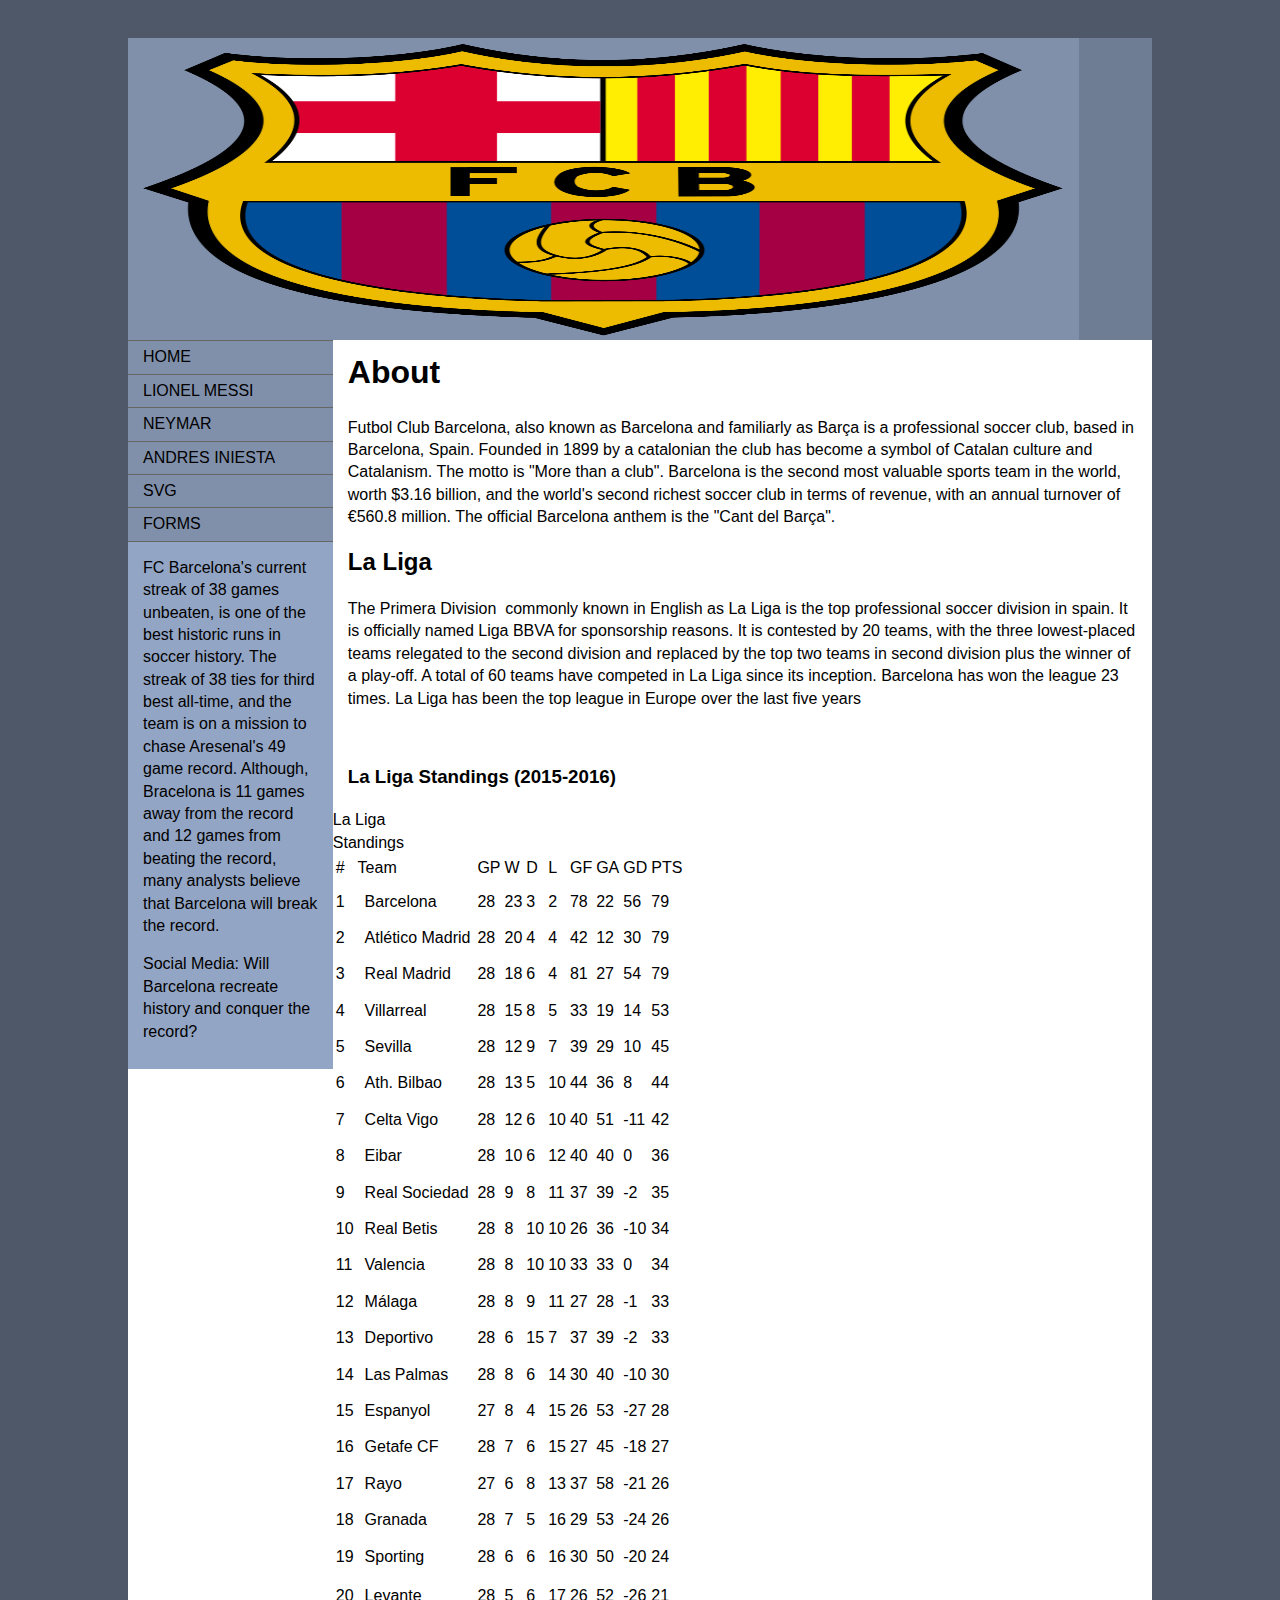
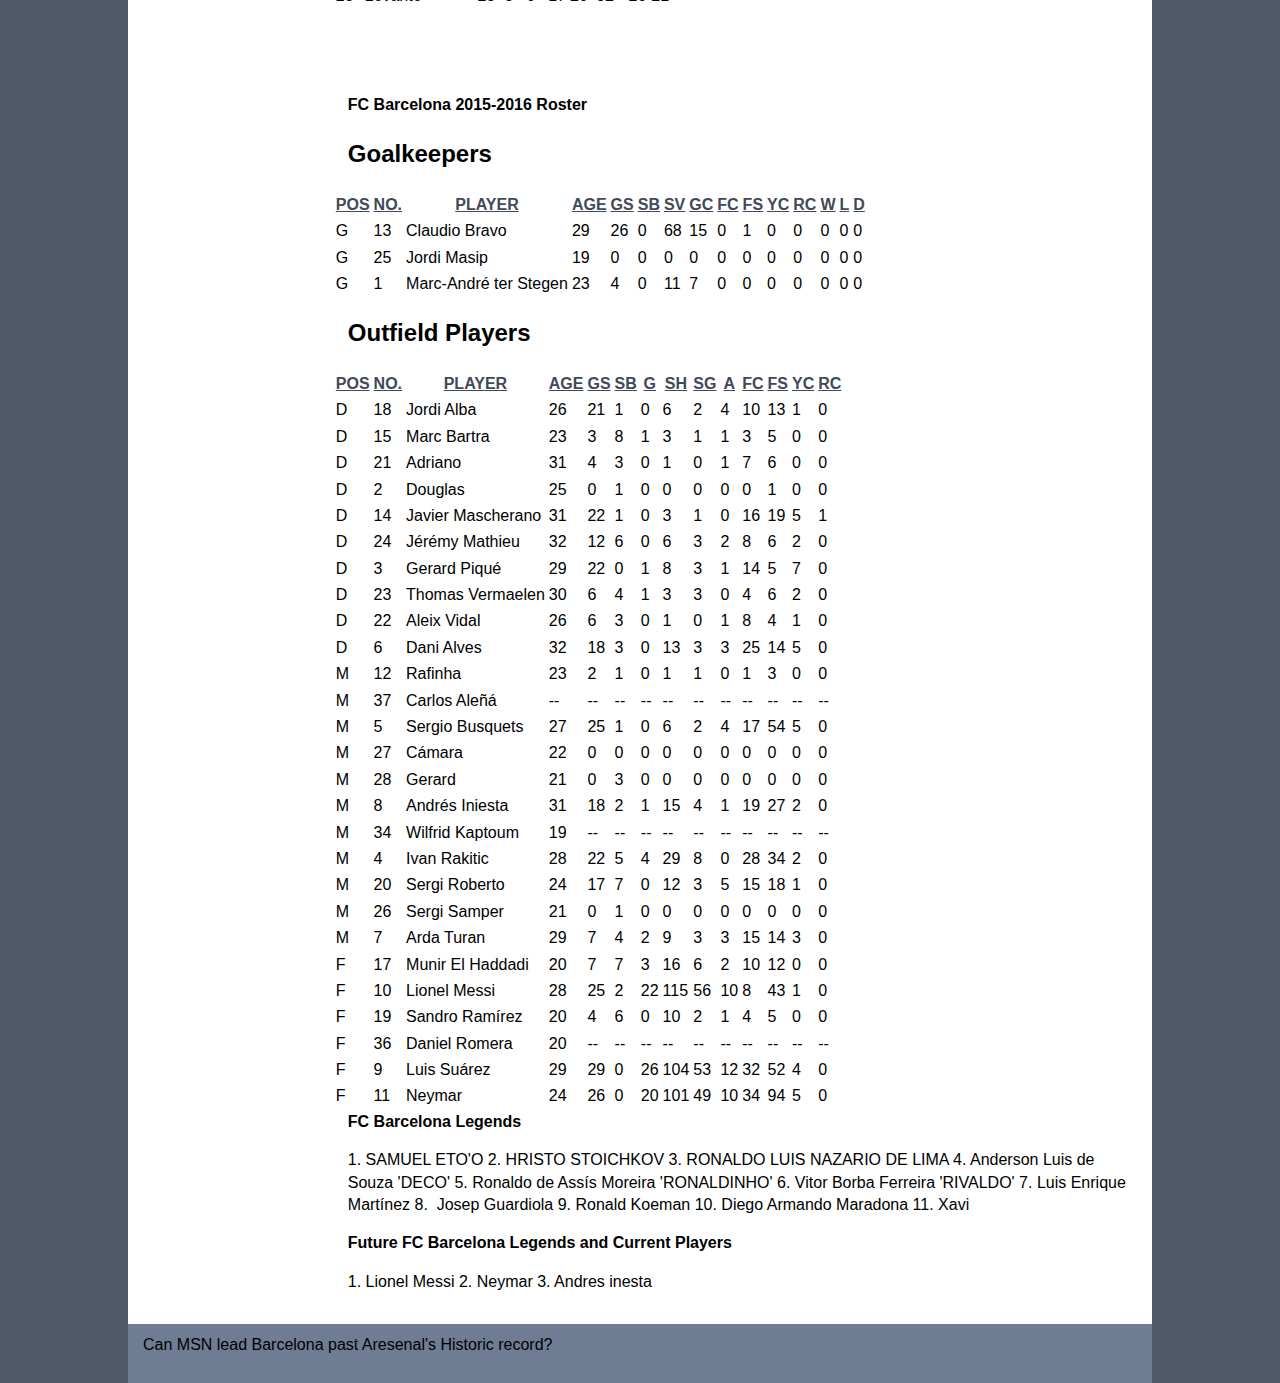
<file: wpd/index.html>
<!doctype html>
<html>
<head>
<meta charset="utf-8">
<title>homepage</title>
<link href="main.css" rel="stylesheet" type="text/css"><!--[if lte IE 7]>
<style>
.content { margin-right: -1px; } /* this 1px negative margin can be placed on any of the columns in this layout with the same corrective effect. */
ul.nav a { zoom: 1; }  /* the zoom property gives IE the hasLayout trigger it needs to correct extra whiltespace between the links */
</style>
<![endif]-->
</head>

<body class="homepage"> 

<p>&nbsp;</p>
<div class="container">
  <div class="header">
  <span class="header"><a href="#"><img src="sub1/FC_Barcelona_(crest).svg.png" alt="Insert Logo Here" name="Insert_logo" width="951" height="302" id="Insert_logo" style="background-color: #8090AB; display:block;" /></a></span>
  <!-- end .header --></div>
  <div class="sidebar1">
    <ul class="nav">
      <li><a href="index.html">HOME</a></li>
      <li><a href="sub1/index.html">LIONEL MESSI</a></li>
      <li><a href="sub2/index.html">NEYMAR</a></li>
      <li><a href="sub 3/index.html">ANDRES INIESTA</a></li>
       <li><a href="SVG/coffee_consumption.html">SVG</a></li>
       <li><a href="FORMS/form.html">FORMS</a></li>
      
    </ul>
    <p>FC Barcelona's current streak of 38 games unbeaten, is one of the best historic runs in soccer history. The streak of 38 ties for third best all-time, and the team is on a mission to chase Aresenal's 49 game record. Although, Bracelona is 11 games away from the record and 12 games from beating the record, many analysts believe that Barcelona will break the record.    <!-- end .sidebar1 --></p>
    <p>Social Media: Will Barcelona recreate history and conquer the record?</p>
  </div>
  <div class="content">
    <h1>About</h1>
    <p> Futbol Club Barcelona, also known as Barcelona and familiarly as Barça is a professional soccer club, based in Barcelona,  Spain. Founded in 1899 by a catalonian the club has become a symbol of Catalan culture and Catalanism. The motto is "More than a club&quot;. Barcelona is the second most valuable sports team in the world, worth $3.16 billion, and the world's second richest soccer club in terms of revenue, with an annual turnover of €560.8 million. The official Barcelona anthem is the "Cant del Barça".</p>
    <h2>	La Liga</h2>
    <p>The Primera Division  commonly known in English as La Liga is the top professional soccer division in spain. It is officially named Liga BBVA for sponsorship reasons. It is contested by 20 teams, with the three lowest-placed teams relegated to the second division and replaced by the top two teams in second division plus the winner of a play-off. A total of 60 teams have competed in La Liga since its inception. Barcelona has won the league 23 times. La Liga has been the top league in Europe over the last five years</p>
    <p>&nbsp;</p>
    <h3>La Liga Standings (2015-2016)</h3>
    <div>La Liga</div>
    <div data-async-context="ct:US;hl:en;tz:America%2FNew_York">
      <div>Standings</div>
      <div></div>
      <div>
        <table>
          <tbody>
            <tr>
              <td><div>
                <div>#</div>
              </div></td>
              <td><div>
                <div>Team</div>
              </div></td>
              <td title="Games played"><div>
                <div>GP</div>
              </div></td>
              <td title="Wins"><div>
                <div>W</div>
              </div></td>
              <td title="Draws"><div>
                <div>D</div>
              </div></td>
              <td title="Losses"><div>
                <div>L</div>
              </div></td>
              <td title="Goals for"><div>
                <div>GF</div>
              </div></td>
              <td title="Goals against"><div>
                <div>GA</div>
              </div></td>
              <td title="Goals difference"><div>
                <div>GD</div>
              </div></td>
              <td title="Team points"><div>
                <div>PTS</div>
              </div></td>
            </tr>
            <tr>
              <td colspan="11"><div data-mh="1px"></div></td>
            </tr>
            <tr>
              <td><div>
                <div>1</div>
              </div></td>
              <td><div data-mh="2.5em">
                <table>
                  <tbody>
                    <tr>
                      <td><div></div></td>
                      <td><div>Barcelona</div></td>
                    </tr>
                  </tbody>
                </table>
              </div></td>
              <td><div data-mh="2.5em">
                <div>28</div>
              </div></td>
              <td><div data-mh="2.5em">
                <div>23</div>
              </div></td>
              <td><div data-mh="2.5em">
                <div>3</div>
              </div></td>
              <td><div data-mh="2.5em">
                <div>2</div>
              </div></td>
              <td><div data-mh="2.5em">
                <div>78</div>
              </div></td>
              <td><div data-mh="2.5em">
                <div>22</div>
              </div></td>
              <td><div data-mh="2.5em">
                <div>56</div>
              </div></td>
              <td><div data-mh="2.5em">
                <div>79</div>
              </div></td>
            </tr>
            <tr>
              <td colspan="11"><div data-mh="1px"></div></td>
            </tr>
            <tr>
              <td><div>
                <div>2</div>
              </div></td>
              <td><div data-mh="2.5em">
                <table>
                  <tbody>
                    <tr>
                      <td><div></div></td>
                      <td><div>Atlético Madrid</div></td>
                    </tr>
                  </tbody>
                </table>
              </div></td>
              <td><div data-mh="2.5em">
                <div>28</div>
              </div></td>
              <td><div data-mh="2.5em">
                <div>20</div>
              </div></td>
              <td><div data-mh="2.5em">
                <div>4</div>
              </div></td>
              <td><div data-mh="2.5em">
                <div>4</div>
              </div></td>
              <td><div data-mh="2.5em">
                <div>42</div>
              </div></td>
              <td><div data-mh="2.5em">
                <div>12</div>
              </div></td>
              <td><div data-mh="2.5em">
                <div>30</div>
              </div></td>
              <td><div data-mh="2.5em">
                <div>79</div>
              </div></td>
            </tr>
            <tr>
              <td colspan="11"><div data-mh="1px"></div></td>
            </tr>
            <tr>
              <td><div>
                <div>3</div>
              </div></td>
              <td><div data-mh="2.5em">
                <table>
                  <tbody>
                    <tr>
                      <td><div></div></td>
                      <td><div>Real Madrid</div></td>
                    </tr>
                  </tbody>
                </table>
              </div></td>
              <td><div data-mh="2.5em">
                <div>28</div>
              </div></td>
              <td><div data-mh="2.5em">
                <div>18</div>
              </div></td>
              <td><div data-mh="2.5em">
                <div>6</div>
              </div></td>
              <td><div data-mh="2.5em">
                <div>4</div>
              </div></td>
              <td><div data-mh="2.5em">
                <div>81</div>
              </div></td>
              <td><div data-mh="2.5em">
                <div>27</div>
              </div></td>
              <td><div data-mh="2.5em">
                <div>54</div>
              </div></td>
              <td><div data-mh="2.5em">
                <div>79</div>
              </div></td>
            </tr>
            <tr>
              <td colspan="11"><div data-mh="1px"></div></td>
            </tr>
            <tr>
              <td><div>
                <div>4</div>
              </div></td>
              <td><div data-mh="2.5em">
                <table>
                  <tbody>
                    <tr>
                      <td><div></div></td>
                      <td><div>Villarreal</div></td>
                    </tr>
                  </tbody>
                </table>
              </div></td>
              <td><div data-mh="2.5em">
                <div>28</div>
              </div></td>
              <td><div data-mh="2.5em">
                <div>15</div>
              </div></td>
              <td><div data-mh="2.5em">
                <div>8</div>
              </div></td>
              <td><div data-mh="2.5em">
                <div>5</div>
              </div></td>
              <td><div data-mh="2.5em">
                <div>33</div>
              </div></td>
              <td><div data-mh="2.5em">
                <div>19</div>
              </div></td>
              <td><div data-mh="2.5em">
                <div>14</div>
              </div></td>
              <td><div data-mh="2.5em">
                <div>53</div>
              </div></td>
            </tr>
            <tr>
              <td colspan="11"><div data-mh="1px"></div></td>
            </tr>
            <tr>
              <td><div>
                <div>5</div>
              </div></td>
              <td><div data-mh="2.5em">
                <table>
                  <tbody>
                    <tr>
                      <td><div></div></td>
                      <td><div>Sevilla</div></td>
                    </tr>
                  </tbody>
                </table>
              </div></td>
              <td><div data-mh="2.5em">
                <div>28</div>
              </div></td>
              <td><div data-mh="2.5em">
                <div>12</div>
              </div></td>
              <td><div data-mh="2.5em">
                <div>9</div>
              </div></td>
              <td><div data-mh="2.5em">
                <div>7</div>
              </div></td>
              <td><div data-mh="2.5em">
                <div>39</div>
              </div></td>
              <td><div data-mh="2.5em">
                <div>29</div>
              </div></td>
              <td><div data-mh="2.5em">
                <div>10</div>
              </div></td>
              <td><div data-mh="2.5em">
                <div>45</div>
              </div></td>
            </tr>
            <tr>
              <td colspan="11"><div data-mh="1px"></div></td>
            </tr>
            <tr>
              <td><div data-mh="2em">
                <div>6</div>
              </div></td>
              <td><div data-mh="2.5em">
                <table>
                  <tbody>
                    <tr>
                      <td><div></div></td>
                      <td><div>Ath. Bilbao</div></td>
                    </tr>
                  </tbody>
                </table>
              </div></td>
              <td><div data-mh="2.5em">
                <div>28</div>
              </div></td>
              <td><div data-mh="2.5em">
                <div>13</div>
              </div></td>
              <td><div data-mh="2.5em">
                <div>5</div>
              </div></td>
              <td><div data-mh="2.5em">
                <div>10</div>
              </div></td>
              <td><div data-mh="2.5em">
                <div>44</div>
              </div></td>
              <td><div data-mh="2.5em">
                <div>36</div>
              </div></td>
              <td><div data-mh="2.5em">
                <div>8</div>
              </div></td>
              <td><div data-mh="2.5em">
                <div>44</div>
              </div></td>
            </tr>
            <tr>
              <td colspan="11"><div data-mh="1px"></div></td>
            </tr>
            <tr>
              <td><div data-mh="2em">
                <div>7</div>
              </div></td>
              <td><div data-mh="2.5em">
                <table>
                  <tbody>
                    <tr>
                      <td><div></div></td>
                      <td><div>Celta Vigo</div></td>
                    </tr>
                  </tbody>
                </table>
              </div></td>
              <td><div data-mh="2.5em">
                <div>28</div>
              </div></td>
              <td><div data-mh="2.5em">
                <div>12</div>
              </div></td>
              <td><div data-mh="2.5em">
                <div>6</div>
              </div></td>
              <td><div data-mh="2.5em">
                <div>10</div>
              </div></td>
              <td><div data-mh="2.5em">
                <div>40</div>
              </div></td>
              <td><div data-mh="2.5em">
                <div>51</div>
              </div></td>
              <td><div data-mh="2.5em">
                <div>-11</div>
              </div></td>
              <td><div data-mh="2.5em">
                <div>42</div>
              </div></td>
            </tr>
            <tr>
              <td colspan="11"><div data-mh="1px"></div></td>
            </tr>
            <tr>
              <td><div data-mh="2em">
                <div>8</div>
              </div></td>
              <td><div data-mh="2.5em">
                <table>
                  <tbody>
                    <tr>
                      <td><div></div></td>
                      <td><div>Eibar</div></td>
                    </tr>
                  </tbody>
                </table>
              </div></td>
              <td><div data-mh="2.5em">
                <div>28</div>
              </div></td>
              <td><div data-mh="2.5em">
                <div>10</div>
              </div></td>
              <td><div data-mh="2.5em">
                <div>6</div>
              </div></td>
              <td><div data-mh="2.5em">
                <div>12</div>
              </div></td>
              <td><div data-mh="2.5em">
                <div>40</div>
              </div></td>
              <td><div data-mh="2.5em">
                <div>40</div>
              </div></td>
              <td><div data-mh="2.5em">
                <div>0</div>
              </div></td>
              <td><div data-mh="2.5em">
                <div>36</div>
              </div></td>
            </tr>
            <tr>
              <td colspan="11"><div data-mh="1px"></div></td>
            </tr>
            <tr>
              <td><div data-mh="2em">
                <div>9</div>
              </div></td>
              <td><div data-mh="2.5em">
                <table>
                  <tbody>
                    <tr>
                      <td><div></div></td>
                      <td><div>Real Sociedad</div></td>
                    </tr>
                  </tbody>
                </table>
              </div></td>
              <td><div data-mh="2.5em">
                <div>28</div>
              </div></td>
              <td><div data-mh="2.5em">
                <div>9</div>
              </div></td>
              <td><div data-mh="2.5em">
                <div>8</div>
              </div></td>
              <td><div data-mh="2.5em">
                <div>11</div>
              </div></td>
              <td><div data-mh="2.5em">
                <div>37</div>
              </div></td>
              <td><div data-mh="2.5em">
                <div>39</div>
              </div></td>
              <td><div data-mh="2.5em">
                <div>-2</div>
              </div></td>
              <td><div data-mh="2.5em">
                <div>35</div>
              </div></td>
            </tr>
            <tr>
              <td colspan="11"><div data-mh="1px"></div></td>
            </tr>
            <tr>
              <td><div data-mh="2em">
                <div>10</div>
              </div></td>
              <td><div data-mh="2.5em">
                <table>
                  <tbody>
                    <tr>
                      <td><div></div></td>
                      <td><div>Real Betis</div></td>
                    </tr>
                  </tbody>
                </table>
              </div></td>
              <td><div data-mh="2.5em">
                <div>28</div>
              </div></td>
              <td><div data-mh="2.5em">
                <div>8</div>
              </div></td>
              <td><div data-mh="2.5em">
                <div>10</div>
              </div></td>
              <td><div data-mh="2.5em">
                <div>10</div>
              </div></td>
              <td><div data-mh="2.5em">
                <div>26</div>
              </div></td>
              <td><div data-mh="2.5em">
                <div>36</div>
              </div></td>
              <td><div data-mh="2.5em">
                <div>-10</div>
              </div></td>
              <td><div data-mh="2.5em">
                <div>34</div>
              </div></td>
            </tr>
            <tr>
              <td colspan="11"><div data-mh="1px"></div></td>
            </tr>
            <tr>
              <td><div data-mh="2em">
                <div>11</div>
              </div></td>
              <td><div data-mh="2.5em">
                <table>
                  <tbody>
                    <tr>
                      <td><div></div></td>
                      <td><div>Valencia</div></td>
                    </tr>
                  </tbody>
                </table>
              </div></td>
              <td><div data-mh="2.5em">
                <div>28</div>
              </div></td>
              <td><div data-mh="2.5em">
                <div>8</div>
              </div></td>
              <td><div data-mh="2.5em">
                <div>10</div>
              </div></td>
              <td><div data-mh="2.5em">
                <div>10</div>
              </div></td>
              <td><div data-mh="2.5em">
                <div>33</div>
              </div></td>
              <td><div data-mh="2.5em">
                <div>33</div>
              </div></td>
              <td><div data-mh="2.5em">
                <div>0</div>
              </div></td>
              <td><div data-mh="2.5em">
                <div>34</div>
              </div></td>
            </tr>
            <tr>
              <td colspan="11"><div data-mh="1px"></div></td>
            </tr>
            <tr>
              <td><div data-mh="2em">
                <div>12</div>
              </div></td>
              <td><div data-mh="2.5em">
                <table>
                  <tbody>
                    <tr>
                      <td><div></div></td>
                      <td><div>Málaga</div></td>
                    </tr>
                  </tbody>
                </table>
              </div></td>
              <td><div data-mh="2.5em">
                <div>28</div>
              </div></td>
              <td><div data-mh="2.5em">
                <div>8</div>
              </div></td>
              <td><div data-mh="2.5em">
                <div>9</div>
              </div></td>
              <td><div data-mh="2.5em">
                <div>11</div>
              </div></td>
              <td><div data-mh="2.5em">
                <div>27</div>
              </div></td>
              <td><div data-mh="2.5em">
                <div>28</div>
              </div></td>
              <td><div data-mh="2.5em">
                <div>-1</div>
              </div></td>
              <td><div data-mh="2.5em">
                <div>33</div>
              </div></td>
            </tr>
            <tr>
              <td colspan="11"><div data-mh="1px"></div></td>
            </tr>
            <tr>
              <td><div data-mh="2em">
                <div>13</div>
              </div></td>
              <td><div data-mh="2.5em">
                <table>
                  <tbody>
                    <tr>
                      <td><div></div></td>
                      <td><div>Deportivo</div></td>
                    </tr>
                  </tbody>
                </table>
              </div></td>
              <td><div data-mh="2.5em">
                <div>28</div>
              </div></td>
              <td><div data-mh="2.5em">
                <div>6</div>
              </div></td>
              <td><div data-mh="2.5em">
                <div>15</div>
              </div></td>
              <td><div data-mh="2.5em">
                <div>7</div>
              </div></td>
              <td><div data-mh="2.5em">
                <div>37</div>
              </div></td>
              <td><div data-mh="2.5em">
                <div>39</div>
              </div></td>
              <td><div data-mh="2.5em">
                <div>-2</div>
              </div></td>
              <td><div data-mh="2.5em">
                <div>33</div>
              </div></td>
            </tr>
            <tr>
              <td colspan="11"><div data-mh="1px"></div></td>
            </tr>
            <tr>
              <td><div data-mh="2em">
                <div>14</div>
              </div></td>
              <td><div data-mh="2.5em">
                <table>
                  <tbody>
                    <tr>
                      <td><div></div></td>
                      <td><div>Las Palmas</div></td>
                    </tr>
                  </tbody>
                </table>
              </div></td>
              <td><div data-mh="2.5em">
                <div>28</div>
              </div></td>
              <td><div data-mh="2.5em">
                <div>8</div>
              </div></td>
              <td><div data-mh="2.5em">
                <div>6</div>
              </div></td>
              <td><div data-mh="2.5em">
                <div>14</div>
              </div></td>
              <td><div data-mh="2.5em">
                <div>30</div>
              </div></td>
              <td><div data-mh="2.5em">
                <div>40</div>
              </div></td>
              <td><div data-mh="2.5em">
                <div>-10</div>
              </div></td>
              <td><div data-mh="2.5em">
                <div>30</div>
              </div></td>
            </tr>
            <tr>
              <td colspan="11"><div data-mh="1px"></div></td>
            </tr>
            <tr>
              <td><div data-mh="2em">
                <div>15</div>
              </div></td>
              <td><div data-mh="2.5em">
                <table>
                  <tbody>
                    <tr>
                      <td><div></div></td>
                      <td><div>Espanyol</div></td>
                    </tr>
                  </tbody>
                </table>
              </div></td>
              <td><div data-mh="2.5em">
                <div>27</div>
              </div></td>
              <td><div data-mh="2.5em">
                <div>8</div>
              </div></td>
              <td><div data-mh="2.5em">
                <div>4</div>
              </div></td>
              <td><div data-mh="2.5em">
                <div>15</div>
              </div></td>
              <td><div data-mh="2.5em">
                <div>26</div>
              </div></td>
              <td><div data-mh="2.5em">
                <div>53</div>
              </div></td>
              <td><div data-mh="2.5em">
                <div>-27</div>
              </div></td>
              <td><div data-mh="2.5em">
                <div>28</div>
              </div></td>
            </tr>
            <tr>
              <td colspan="11"><div data-mh="1px"></div></td>
            </tr>
            <tr>
              <td><div data-mh="2em">
                <div>16</div>
              </div></td>
              <td><div data-mh="2.5em">
                <table>
                  <tbody>
                    <tr>
                      <td><div></div></td>
                      <td><div>Getafe CF</div></td>
                    </tr>
                  </tbody>
                </table>
              </div></td>
              <td><div data-mh="2.5em">
                <div>28</div>
              </div></td>
              <td><div data-mh="2.5em">
                <div>7</div>
              </div></td>
              <td><div data-mh="2.5em">
                <div>6</div>
              </div></td>
              <td><div data-mh="2.5em">
                <div>15</div>
              </div></td>
              <td><div data-mh="2.5em">
                <div>27</div>
              </div></td>
              <td><div data-mh="2.5em">
                <div>45</div>
              </div></td>
              <td><div data-mh="2.5em">
                <div>-18</div>
              </div></td>
              <td><div data-mh="2.5em">
                <div>27</div>
              </div></td>
            </tr>
            <tr>
              <td colspan="11"><div data-mh="1px"></div></td>
            </tr>
            <tr>
              <td><div data-mh="2em">
                <div>17</div>
              </div></td>
              <td><div data-mh="2.5em">
                <table>
                  <tbody>
                    <tr>
                      <td><div></div></td>
                      <td><div>Rayo</div></td>
                    </tr>
                  </tbody>
                </table>
              </div></td>
              <td><div data-mh="2.5em">
                <div>27</div>
              </div></td>
              <td><div data-mh="2.5em">
                <div>6</div>
              </div></td>
              <td><div data-mh="2.5em">
                <div>8</div>
              </div></td>
              <td><div data-mh="2.5em">
                <div>13</div>
              </div></td>
              <td><div data-mh="2.5em">
                <div>37</div>
              </div></td>
              <td><div data-mh="2.5em">
                <div>58</div>
              </div></td>
              <td><div data-mh="2.5em">
                <div>-21</div>
              </div></td>
              <td><div data-mh="2.5em">
                <div>26</div>
              </div></td>
            </tr>
            <tr>
              <td colspan="11"><div data-mh="1px"></div></td>
            </tr>
            <tr>
              <td><div data-mh="2em">
                <div>18</div>
              </div></td>
              <td><div data-mh="2.5em">
                <table>
                  <tbody>
                    <tr>
                      <td><div></div></td>
                      <td><div>Granada</div></td>
                    </tr>
                  </tbody>
                </table>
              </div></td>
              <td><div data-mh="2.5em">
                <div>28</div>
              </div></td>
              <td><div data-mh="2.5em">
                <div>7</div>
              </div></td>
              <td><div data-mh="2.5em">
                <div>5</div>
              </div></td>
              <td><div data-mh="2.5em">
                <div>16</div>
              </div></td>
              <td><div data-mh="2.5em">
                <div>29</div>
              </div></td>
              <td><div data-mh="2.5em">
                <div>53</div>
              </div></td>
              <td><div data-mh="2.5em">
                <div>-24</div>
              </div></td>
              <td><div data-mh="2.5em">
                <div>26</div>
              </div></td>
            </tr>
            <tr>
              <td colspan="11"><div data-mh="1px"></div></td>
            </tr>
            <tr>
              <td><div data-mh="2em">
                <div>19</div>
              </div></td>
              <td><div data-mh="2.5em">
                <table>
                  <tbody>
                    <tr>
                      <td><div></div></td>
                      <td><div>Sporting</div></td>
                    </tr>
                  </tbody>
                </table>
              </div></td>
              <td><div data-mh="2.5em">
                <div>28</div>
              </div></td>
              <td><div data-mh="2.5em">
                <div>6</div>
              </div></td>
              <td><div data-mh="2.5em">
                <div>6</div>
              </div></td>
              <td><div data-mh="2.5em">
                <div>16</div>
              </div></td>
              <td><div data-mh="2.5em">
                <div>30</div>
              </div></td>
              <td><div data-mh="2.5em">
                <div>50</div>
              </div></td>
              <td><div data-mh="2.5em">
                <div>-20</div>
              </div></td>
              <td><div data-mh="2.5em">
                <div>24</div>
              </div></td>
            </tr>
            <tr>
              <td colspan="11"><div data-mh="1px"></div></td>
            </tr>
            <tr>
              <td height="35"><div data-mh="2em">
                <div>20</div>
              </div></td>
              <td><div data-mh="2.5em">
                <table>
                  <tbody>
                    <tr>
                      <td><div></div></td>
                      <td><div>Levante</div></td>
                    </tr>
                  </tbody>
                </table>
              </div></td>
              <td><div data-mh="2.5em">
                <div>28</div>
              </div></td>
              <td><div data-mh="2.5em">
                <div>5</div>
              </div></td>
              <td><div data-mh="2.5em">
                <div>6</div>
              </div></td>
              <td><div data-mh="2.5em">
                <div>17</div>
              </div></td>
              <td><div data-mh="2.5em">
                <div>26</div>
              </div></td>
              <td><div data-mh="2.5em">
                <div>52</div>
              </div></td>
              <td><div data-mh="2.5em">
                <div>-26</div>
              </div></td>
              <td><div data-mh="2.5em">
                <div>21</div>
              </div></td>
            </tr>
          </tbody>
        </table>
      </div>
    </div>
    <p>&nbsp;</p>
    <p>&nbsp;</p>
    <h4>FC Barcelona 2015-2016 Roster</h4>
    <div>
      <h2>Goalkeepers</h2>
      <div>
        <div>
          <table>
            <tbody>
              <tr>
                <th data-sort-by="alpha,asc"><a href="http://www.espnfc.us/club/barcelona/83/squad#">POS</a></th>
                <th data-sort-by="num,asc"><a href="http://www.espnfc.us/club/barcelona/83/squad#">NO.</a></th>
                <th data-sort-by="alpha,asc"><a href="http://www.espnfc.us/club/barcelona/83/squad#">PLAYER</a></th>
                <th data-sort-by="num,asc"><a href="http://www.espnfc.us/club/barcelona/83/squad#" title="Age">AGE</a></th>
                <th data-sort-by="num,asc"><a href="http://www.espnfc.us/club/barcelona/83/squad#" title="Starts">GS</a></th>
                <th data-sort-by="num,asc"><a href="http://www.espnfc.us/club/barcelona/83/squad#" title="Sub Ins">SB</a></th>
                <th data-sort-by="num,asc"><a href="http://www.espnfc.us/club/barcelona/83/squad#" title="Saves">SV</a></th>
                <th data-sort-by="num,asc"><a href="http://www.espnfc.us/club/barcelona/83/squad#" title="Goals Conceded">GC</a></th>
                <th data-sort-by="num,asc"><a href="http://www.espnfc.us/club/barcelona/83/squad#" title="Fouls Committed">FC</a></th>
                <th data-sort-by="num,asc"><a href="http://www.espnfc.us/club/barcelona/83/squad#" title="Fouls Suffered">FS</a></th>
                <th data-sort-by="num,asc"><a href="http://www.espnfc.us/club/barcelona/83/squad#" title="Yellow Cards">YC</a></th>
                <th data-sort-by="num,asc"><a href="http://www.espnfc.us/club/barcelona/83/squad#" title="Red Cards">RC</a></th>
                <th data-sort-by="num,asc"><a href="http://www.espnfc.us/club/barcelona/83/squad#" title="Wins">W</a></th>
                <th data-sort-by="num,asc"><a href="http://www.espnfc.us/club/barcelona/83/squad#" title="Losses">L</a></th>
                <th data-sort-by="num,asc"><a href="http://www.espnfc.us/club/barcelona/83/squad#" title="Draws">D</a></th>
              </tr>
              <tr>
                <td>G</td>
                <td>13</td>
                <td data-value="Claudio Bravo">Claudio Bravo</td>
                <td>29</td>
                <td>26</td>
                <td>0</td>
                <td>68</td>
                <td>15</td>
                <td>0</td>
                <td>1</td>
                <td>0</td>
                <td>0</td>
                <td>0</td>
                <td>0</td>
                <td>0</td>
              </tr>
              <tr>
                <td>G</td>
                <td>25</td>
                <td data-value="Jordi Masip">Jordi Masip</td>
                <td>19</td>
                <td>0</td>
                <td>0</td>
                <td>0</td>
                <td>0</td>
                <td>0</td>
                <td>0</td>
                <td>0</td>
                <td>0</td>
                <td>0</td>
                <td>0</td>
                <td>0</td>
              </tr>
              <tr>
                <td>G</td>
                <td>1</td>
                <td data-value="Marc-André ter Stegen">Marc-André ter Stegen</td>
                <td>23</td>
                <td>4</td>
                <td>0</td>
                <td>11</td>
                <td>7</td>
                <td>0</td>
                <td>0</td>
                <td>0</td>
                <td>0</td>
                <td>0</td>
                <td>0</td>
                <td>0</td>
              </tr>
            </tbody>
          </table>
        </div>
        <div></div>
        <div></div>
        <div>
          <table>
            <tbody>
              <tr>
                <th data-sort-by="alpha,asc"></th>
                <th data-sort-by="num,asc"></th>
                <th data-sort-by="alpha,asc"></th>
                <th data-sort-by="num,asc"></th>
                <th data-sort-by="num,asc"></th>
                <th data-sort-by="num,asc"></th>
                <th data-sort-by="num,asc"></th>
                <th data-sort-by="num,asc"></th>
                <th data-sort-by="num,asc"></th>
                <th data-sort-by="num,asc"></th>
                <th data-sort-by="num,asc"></th>
                <th data-sort-by="num,asc"></th>
                <th data-sort-by="num,asc"></th>
                <th data-sort-by="num,asc"></th>
                <th data-sort-by="num,asc"></th>
              </tr>
              <tr>
                <td></td>
                <td></td>
                <td data-value="Claudio Bravo"></td>
                <td></td>
                <td></td>
                <td></td>
                <td></td>
                <td></td>
                <td></td>
                <td></td>
                <td></td>
                <td></td>
                <td></td>
                <td></td>
                <td></td>
              </tr>
              <tr>
                <td></td>
                <td></td>
                <td data-value="Jordi Masip"></td>
                <td></td>
                <td></td>
                <td></td>
                <td></td>
                <td></td>
                <td></td>
                <td></td>
                <td></td>
                <td></td>
                <td></td>
                <td></td>
                <td></td>
              </tr>
              <tr>
                <td></td>
                <td></td>
                <td data-value="Marc-André ter Stegen"></td>
                <td></td>
                <td></td>
                <td></td>
                <td></td>
                <td></td>
                <td></td>
                <td></td>
                <td></td>
                <td></td>
                <td></td>
                <td></td>
                <td></td>
              </tr>
            </tbody>
          </table>
        </div>
      </div>
    </div>
    <div>
      <h2>Outfield Players</h2>
      <div>
        <div>
          <table>
            <tbody>
              <tr>
                <th data-sort-by="alpha,asc"><a href="http://www.espnfc.us/club/barcelona/83/squad#">POS</a></th>
                <th data-sort-by="num,asc"><a href="http://www.espnfc.us/club/barcelona/83/squad#">NO.</a></th>
                <th data-sort-by="alpha,asc"><a href="http://www.espnfc.us/club/barcelona/83/squad#">PLAYER</a></th>
                <th data-sort-by="num,asc"><a href="http://www.espnfc.us/club/barcelona/83/squad#" title="Age">AGE</a></th>
                <th data-sort-by="num,asc"><a href="http://www.espnfc.us/club/barcelona/83/squad#" title="Starts">GS</a></th>
                <th data-sort-by="num,asc"><a href="http://www.espnfc.us/club/barcelona/83/squad#" title="Sub Ins">SB</a></th>
                <th data-sort-by="num,asc"><a href="http://www.espnfc.us/club/barcelona/83/squad#" title="Total Goals">G</a></th>
                <th data-sort-by="num,asc"><a href="http://www.espnfc.us/club/barcelona/83/squad#" title="Total Shots">SH</a></th>
                <th data-sort-by="num,asc"><a href="http://www.espnfc.us/club/barcelona/83/squad#" title="Shots On Target">SG</a></th>
                <th data-sort-by="num,asc"><a href="http://www.espnfc.us/club/barcelona/83/squad#" title="Goal Assists">A</a></th>
                <th data-sort-by="num,asc"><a href="http://www.espnfc.us/club/barcelona/83/squad#" title="Fouls Committed">FC</a></th>
                <th data-sort-by="num,asc"><a href="http://www.espnfc.us/club/barcelona/83/squad#" title="Fouls Suffered">FS</a></th>
                <th data-sort-by="num,asc"><a href="http://www.espnfc.us/club/barcelona/83/squad#" title="Yellow Cards">YC</a></th>
                <th data-sort-by="num,asc"><a href="http://www.espnfc.us/club/barcelona/83/squad#" title="Red Cards">RC</a></th>
              </tr>
              <tr>
                <td>D</td>
                <td>18</td>
                <td data-value="Jordi Alba">Jordi Alba</td>
                <td>26</td>
                <td>21</td>
                <td>1</td>
                <td>0</td>
                <td>6</td>
                <td>2</td>
                <td>4</td>
                <td>10</td>
                <td>13</td>
                <td>1</td>
                <td>0</td>
              </tr>
              <tr>
                <td>D</td>
                <td>15</td>
                <td data-value="Marc Bartra">Marc Bartra</td>
                <td>23</td>
                <td>3</td>
                <td>8</td>
                <td>1</td>
                <td>3</td>
                <td>1</td>
                <td>1</td>
                <td>3</td>
                <td>5</td>
                <td>0</td>
                <td>0</td>
              </tr>
              <tr>
                <td>D</td>
                <td>21</td>
                <td data-value="Adriano">Adriano</td>
                <td>31</td>
                <td>4</td>
                <td>3</td>
                <td>0</td>
                <td>1</td>
                <td>0</td>
                <td>1</td>
                <td>7</td>
                <td>6</td>
                <td>0</td>
                <td>0</td>
              </tr>
              <tr>
                <td>D</td>
                <td>2</td>
                <td data-value="Douglas ">Douglas</td>
                <td>25</td>
                <td>0</td>
                <td>1</td>
                <td>0</td>
                <td>0</td>
                <td>0</td>
                <td>0</td>
                <td>0</td>
                <td>1</td>
                <td>0</td>
                <td>0</td>
              </tr>
              <tr>
                <td>D</td>
                <td>14</td>
                <td data-value="Javier Mascherano">Javier Mascherano</td>
                <td>31</td>
                <td>22</td>
                <td>1</td>
                <td>0</td>
                <td>3</td>
                <td>1</td>
                <td>0</td>
                <td>16</td>
                <td>19</td>
                <td>5</td>
                <td>1</td>
              </tr>
              <tr>
                <td>D</td>
                <td>24</td>
                <td data-value="Jérémy Mathieu">Jérémy Mathieu</td>
                <td>32</td>
                <td>12</td>
                <td>6</td>
                <td>0</td>
                <td>6</td>
                <td>3</td>
                <td>2</td>
                <td>8</td>
                <td>6</td>
                <td>2</td>
                <td>0</td>
              </tr>
              <tr>
                <td>D</td>
                <td>3</td>
                <td data-value="Gerard Piqué">Gerard Piqué</td>
                <td>29</td>
                <td>22</td>
                <td>0</td>
                <td>1</td>
                <td>8</td>
                <td>3</td>
                <td>1</td>
                <td>14</td>
                <td>5</td>
                <td>7</td>
                <td>0</td>
              </tr>
              <tr>
                <td>D</td>
                <td>23</td>
                <td data-value="Thomas Vermaelen">Thomas Vermaelen</td>
                <td>30</td>
                <td>6</td>
                <td>4</td>
                <td>1</td>
                <td>3</td>
                <td>3</td>
                <td>0</td>
                <td>4</td>
                <td>6</td>
                <td>2</td>
                <td>0</td>
              </tr>
              <tr>
                <td>D</td>
                <td>22</td>
                <td data-value="Aleix Vidal">Aleix Vidal</td>
                <td>26</td>
                <td>6</td>
                <td>3</td>
                <td>0</td>
                <td>1</td>
                <td>0</td>
                <td>1</td>
                <td>8</td>
                <td>4</td>
                <td>1</td>
                <td>0</td>
              </tr>
              <tr>
                <td>D</td>
                <td>6</td>
                <td data-value="Dani Alves">Dani Alves</td>
                <td>32</td>
                <td>18</td>
                <td>3</td>
                <td>0</td>
                <td>13</td>
                <td>3</td>
                <td>3</td>
                <td>25</td>
                <td>14</td>
                <td>5</td>
                <td>0</td>
              </tr>
              <tr>
                <td>M</td>
                <td>12</td>
                <td data-value="Rafinha">Rafinha</td>
                <td>23</td>
                <td>2</td>
                <td>1</td>
                <td>0</td>
                <td>1</td>
                <td>1</td>
                <td>0</td>
                <td>1</td>
                <td>3</td>
                <td>0</td>
                <td>0</td>
              </tr>
              <tr>
                <td>M</td>
                <td>37</td>
                <td data-value="Carlos Aleñá">Carlos Aleñá</td>
                <td>--</td>
                <td>--</td>
                <td>--</td>
                <td>--</td>
                <td>--</td>
                <td>--</td>
                <td>--</td>
                <td>--</td>
                <td>--</td>
                <td>--</td>
                <td>--</td>
              </tr>
              <tr>
                <td>M</td>
                <td>5</td>
                <td data-value="Sergio Busquets">Sergio Busquets</td>
                <td>27</td>
                <td>25</td>
                <td>1</td>
                <td>0</td>
                <td>6</td>
                <td>2</td>
                <td>4</td>
                <td>17</td>
                <td>54</td>
                <td>5</td>
                <td>0</td>
              </tr>
              <tr>
                <td>M</td>
                <td>27</td>
                <td data-value="Cámara">Cámara</td>
                <td>22</td>
                <td>0</td>
                <td>0</td>
                <td>0</td>
                <td>0</td>
                <td>0</td>
                <td>0</td>
                <td>0</td>
                <td>0</td>
                <td>0</td>
                <td>0</td>
              </tr>
              <tr>
                <td>M</td>
                <td>28</td>
                <td data-value="Gerard">Gerard</td>
                <td>21</td>
                <td>0</td>
                <td>3</td>
                <td>0</td>
                <td>0</td>
                <td>0</td>
                <td>0</td>
                <td>0</td>
                <td>0</td>
                <td>0</td>
                <td>0</td>
              </tr>
              <tr>
                <td>M</td>
                <td>8</td>
                <td data-value="Andrés Iniesta">Andrés Iniesta</td>
                <td>31</td>
                <td>18</td>
                <td>2</td>
                <td>1</td>
                <td>15</td>
                <td>4</td>
                <td>1</td>
                <td>19</td>
                <td>27</td>
                <td>2</td>
                <td>0</td>
              </tr>
              <tr>
                <td>M</td>
                <td>34</td>
                <td data-value="Wilfrid Kaptoum">Wilfrid Kaptoum</td>
                <td>19</td>
                <td>--</td>
                <td>--</td>
                <td>--</td>
                <td>--</td>
                <td>--</td>
                <td>--</td>
                <td>--</td>
                <td>--</td>
                <td>--</td>
                <td>--</td>
              </tr>
              <tr>
                <td>M</td>
                <td>4</td>
                <td data-value="Ivan Rakitic">Ivan Rakitic</td>
                <td>28</td>
                <td>22</td>
                <td>5</td>
                <td>4</td>
                <td>29</td>
                <td>8</td>
                <td>0</td>
                <td>28</td>
                <td>34</td>
                <td>2</td>
                <td>0</td>
              </tr>
              <tr>
                <td>M</td>
                <td>20</td>
                <td data-value="Sergi Roberto">Sergi Roberto</td>
                <td>24</td>
                <td>17</td>
                <td>7</td>
                <td>0</td>
                <td>12</td>
                <td>3</td>
                <td>5</td>
                <td>15</td>
                <td>18</td>
                <td>1</td>
                <td>0</td>
              </tr>
              <tr>
                <td>M</td>
                <td>26</td>
                <td data-value="Sergi Samper">Sergi Samper</td>
                <td>21</td>
                <td>0</td>
                <td>1</td>
                <td>0</td>
                <td>0</td>
                <td>0</td>
                <td>0</td>
                <td>0</td>
                <td>0</td>
                <td>0</td>
                <td>0</td>
              </tr>
              <tr>
                <td>M</td>
                <td>7</td>
                <td data-value="Arda Turan">Arda Turan</td>
                <td>29</td>
                <td>7</td>
                <td>4</td>
                <td>2</td>
                <td>9</td>
                <td>3</td>
                <td>3</td>
                <td>15</td>
                <td>14</td>
                <td>3</td>
                <td>0</td>
              </tr>
              <tr>
                <td>F</td>
                <td>17</td>
                <td data-value="Munir El Haddadi">Munir El Haddadi</td>
                <td>20</td>
                <td>7</td>
                <td>7</td>
                <td>3</td>
                <td>16</td>
                <td>6</td>
                <td>2</td>
                <td>10</td>
                <td>12</td>
                <td>0</td>
                <td>0</td>
              </tr>
              <tr>
                <td>F</td>
                <td>10</td>
                <td data-value="Lionel Messi">Lionel Messi</td>
                <td>28</td>
                <td>25</td>
                <td>2</td>
                <td>22</td>
                <td>115</td>
                <td>56</td>
                <td>10</td>
                <td>8</td>
                <td>43</td>
                <td>1</td>
                <td>0</td>
              </tr>
              <tr>
                <td>F</td>
                <td>19</td>
                <td data-value="Sandro Ramírez">Sandro Ramírez</td>
                <td>20</td>
                <td>4</td>
                <td>6</td>
                <td>0</td>
                <td>10</td>
                <td>2</td>
                <td>1</td>
                <td>4</td>
                <td>5</td>
                <td>0</td>
                <td>0</td>
              </tr>
              <tr>
                <td>F</td>
                <td>36</td>
                <td data-value="Daniel Romera">Daniel Romera</td>
                <td>20</td>
                <td>--</td>
                <td>--</td>
                <td>--</td>
                <td>--</td>
                <td>--</td>
                <td>--</td>
                <td>--</td>
                <td>--</td>
                <td>--</td>
                <td>--</td>
              </tr>
              <tr>
                <td>F</td>
                <td>9</td>
                <td data-value="Luis Suárez">Luis Suárez</td>
                <td>29</td>
                <td>29</td>
                <td>0</td>
                <td>26</td>
                <td>104</td>
                <td>53</td>
                <td>12</td>
                <td>32</td>
                <td>52</td>
                <td>4</td>
                <td>0</td>
              </tr>
              <tr>
                <td>F</td>
                <td>11</td>
                <td data-value="Neymar">Neymar</td>
                <td>24</td>
                <td>26</td>
                <td>0</td>
                <td>20</td>
                <td>101</td>
                <td>49</td>
                <td>10</td>
                <td>34</td>
                <td>94</td>
                <td>5</td>
                <td>0</td>
              </tr>
            </tbody>
          </table>
        </div>
      </div>
    </div>
    <p><strong>FC Barcelona Legends</strong></p>
    <p>1. SAMUEL ETO'O 2. HRISTO STOICHKOV 3. RONALDO LUIS NAZARIO DE LIMA 4. Anderson Luis de Souza 'DECO' 5. Ronaldo de Assís Moreira 'RONALDINHO' 6. Vitor Borba Ferreira 'RIVALDO' 7. Luis Enrique Martínez 8.  Josep Guardiola 9. Ronald Koeman 10. Diego Armando Maradona 11. Xavi</p>
    <p><strong>Future FC Barcelona Legends and Current Players</strong></p>
    <p>1. Lionel Messi 2. Neymar 3. Andres inesta<br>
    </p>
    <h4> <!-- end .content --></h4>
  </div>
  <div class="footer">
    <p>Can MSN lead Barcelona past Aresenal's Historic record?</p>
    <!-- end .footer --></div>
<!-- end .container --></div>
</body>
</html>
</file>
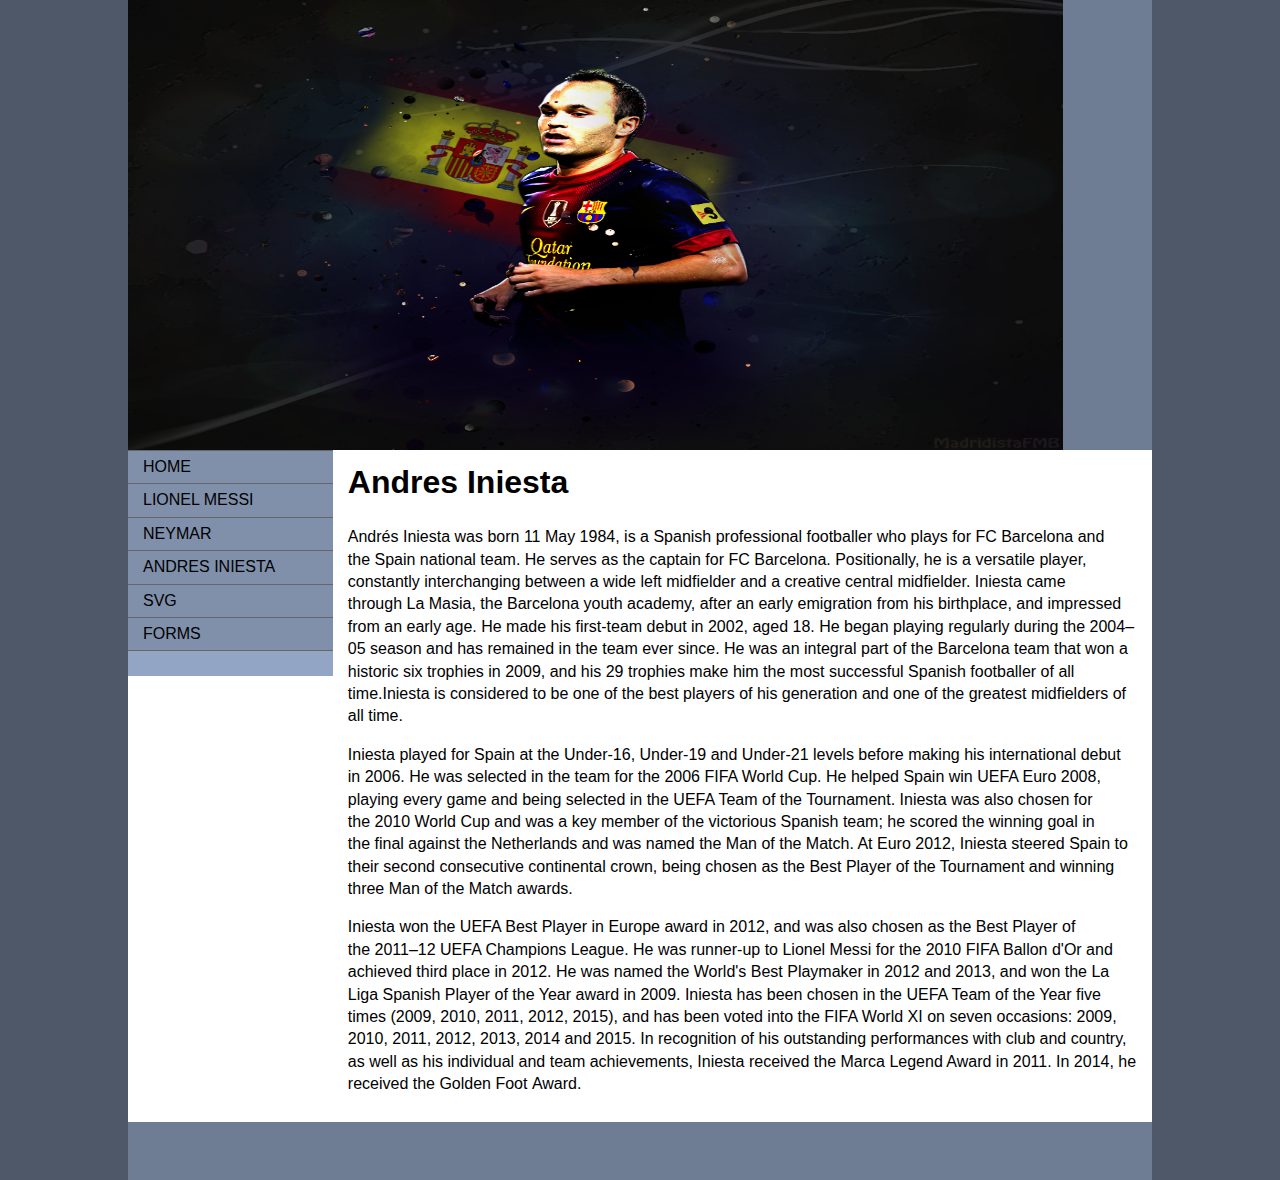
<file: wpd/sub 3/index.html>
<!doctype html>
<html>
<head>
<meta charset="utf-8">
<title>subpage 2</title>
<link href="../main.css" rel="stylesheet" type="text/css"><!--[if lte IE 7]>
<style>
.content { margin-right: -1px; } /* this 1px negative margin can be placed on any of the columns in this layout with the same corrective effect. */
ul.nav a { zoom: 1; }  /* the zoom property gives IE the hasLayout trigger it needs to correct extra whiltespace between the links */
</style>
<![endif]-->
</head>

<body class="subpage2">

<div class="container">
  <div class="header"><a href="#"><img src="../../Andres Iniesta Wallpapers HD 2.png" alt="Insert Logo Here" name="Insert_logo" width="935" height="450" id="Insert_logo" style="background-color: #8090AB; display:block;" /></a> 
    <!-- end .header --></div>
  <div class="sidebar1">
    <ul class="nav">
     <li><a href="../index.html">HOME</a></li>
      <li><a href="index.html">LIONEL MESSI</a></li>
      <li><a href="../sub2/index.html">NEYMAR</a></li>
      <li><a href="../sub 3/index.html">ANDRES INIESTA</a></li>
       <li><a href="sub 4/index.html">SVG</a></li>
        <li><a href="../FORMS/form.html">FORMS</a></li>
      
    </ul>
    <!-- end .sidebar1 --></div>
  <div class="content">
    <h1>Andres Iniesta</h1>
    <p>Andrés Iniesta was born 11 May 1984, is a Spanish professional footballer who plays for FC Barcelona and the Spain national team. He serves as the captain for FC Barcelona. Positionally, he is a versatile player, constantly interchanging between a wide left midfielder and a creative central midfielder. Iniesta came through La Masia, the Barcelona youth academy, after an early emigration from his birthplace, and impressed from an early age. He made his first-team debut in 2002, aged 18. He began playing regularly during the 2004–05 season and has remained in the team ever since. He was an integral part of the Barcelona team that won a historic six trophies in 2009, and his 29 trophies make him the most successful Spanish footballer of all time.Iniesta is considered to be one of the best players of his generation and one of the greatest midfielders of all time.</p>
    <p>Iniesta played for Spain at the Under-16, Under-19 and Under-21 levels before making his international debut in 2006. He was selected in the team for the 2006 FIFA World Cup. He helped Spain win UEFA Euro 2008, playing every game and being selected in the UEFA Team of the Tournament. Iniesta was also chosen for the 2010 World Cup and was a key member of the victorious Spanish team; he scored the winning goal in the final against the Netherlands and was named the Man of the Match. At Euro 2012, Iniesta steered Spain to their second consecutive continental crown, being chosen as the Best Player of the Tournament and winning three Man of the Match awards.</p>
    <p>Iniesta won the UEFA Best Player in Europe award in 2012, and was also chosen as the Best Player of the 2011–12 UEFA Champions League. He was runner-up to Lionel Messi for the 2010 FIFA Ballon d'Or and achieved third place in 2012. He was named  the World's Best Playmaker in 2012 and 2013, and won the La Liga Spanish Player of the Year award in 2009. Iniesta has been chosen in the UEFA Team of the Year five times (2009, 2010, 2011, 2012, 2015), and has been voted into the FIFA World XI on seven occasions: 2009, 2010, 2011, 2012, 2013, 2014 and 2015. In recognition of his outstanding performances with club and country, as well as his individual and team achievements, Iniesta received the Marca Legend Award in 2011. In 2014, he received the Golden Foot Award.</p>
  <!-- end .content --></div>
  <div class="footer">
    <p>&nbsp;</p>
    <!-- end .footer --></div>
<!-- end .container --></div>
</body>
</html>
</file>
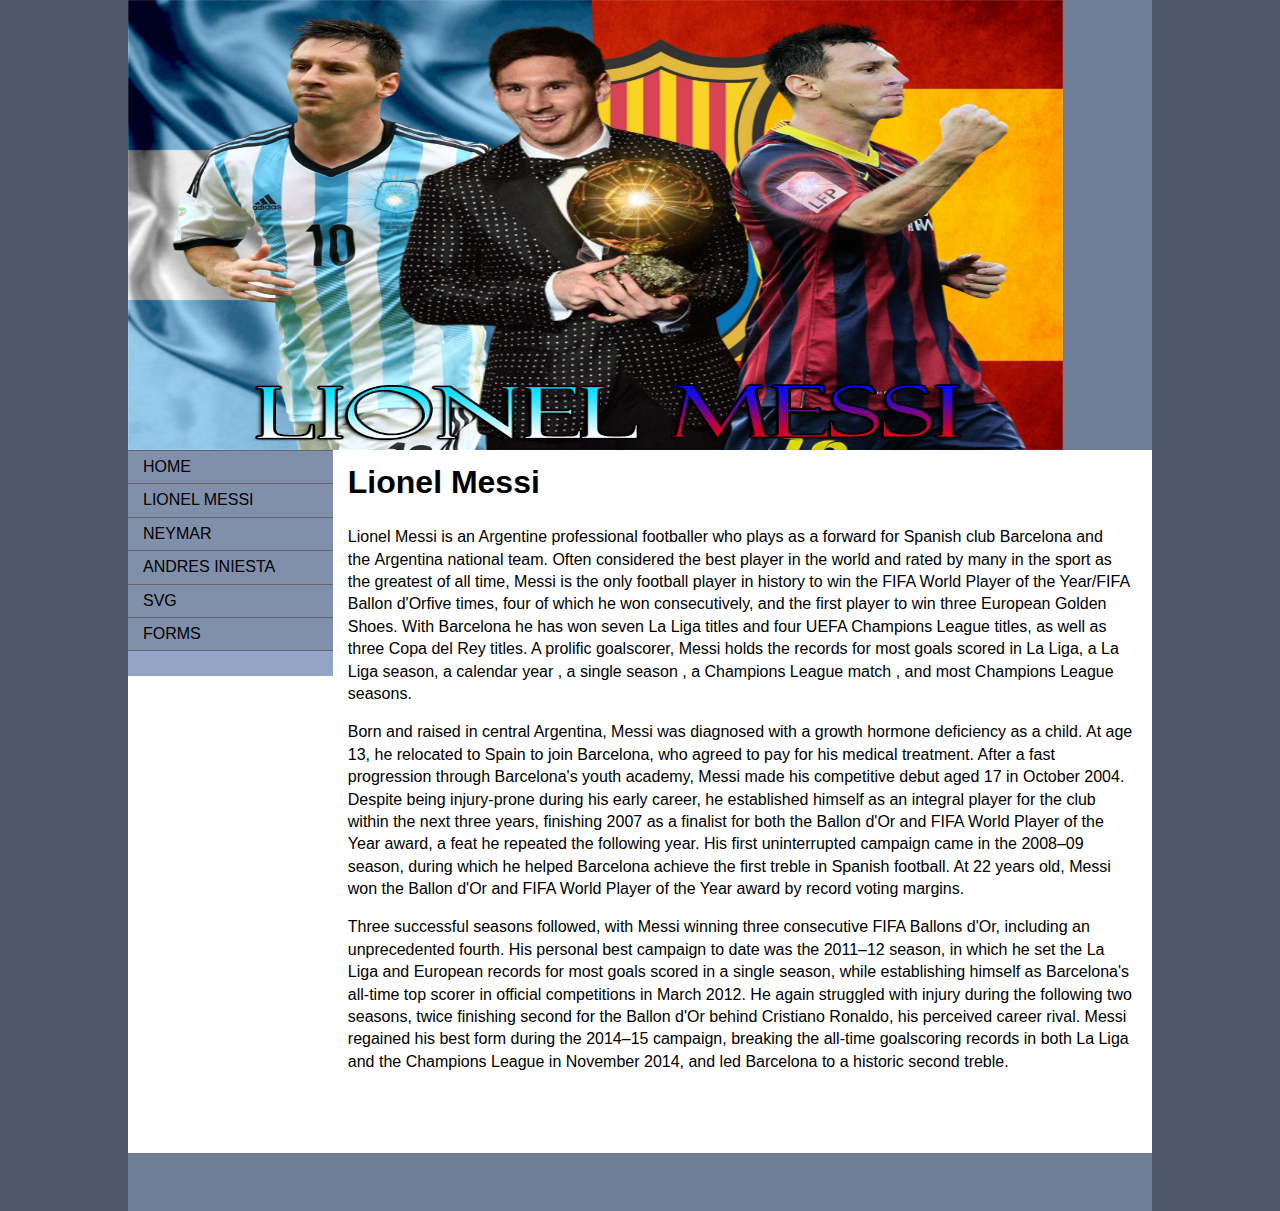
<file: wpd/sub1/index.html>
<!doctype html>
<html>
<head>
<meta charset="utf-8">
<title>subpage 1</title>
<link href="../main.css" rel="stylesheet" type="text/css"><!--[if lte IE 7]>
<style>
.content { margin-right: -1px; } /* this 1px negative margin can be placed on any of the columns in this layout with the same corrective effect. */
ul.nav a { zoom: 1; }  /* the zoom property gives IE the hasLayout trigger it needs to correct extra whiltespace between the links */
</style>
<![endif]-->
</head>

<body class="subpage1">

<div class="container">
  <div class="header"><!-- end .header --><a href="#"><img src="../../lionel_messi_wallpaper_argentina_barcelona_by_elgabo01-d8nvdw0.png" alt="Insert Logo Here" name="Insert_logo" width="935" height="450" id="Insert_logo" style="background-color: #8090AB; display:block;" /></a></div>
  <div class="sidebar1">
    <ul class="nav">
     <li><a href="../index.html">HOME</a></li>
      <li><a href="index.html">LIONEL MESSI</a></li>
      <li><a href="../sub2/index.html">NEYMAR</a></li>
      <li><a href="../sub 3/index.html">ANDRES INIESTA</a></li>
       <li><a href="sub 4/index.html">SVG</a></li>
        <li><a href="../FORMS/form.html">FORMS</a></li>
     
    </ul>
    <!-- end .sidebar1 --></div>
  <div class="content">
    <h1>Lionel Messi</h1>
    <p>Lionel Messi is an Argentine professional footballer who plays as a forward for Spanish club Barcelona and the Argentina national team. Often considered the best player in the world and rated by many in the sport as the greatest of all time, Messi is the only football player in history to win the FIFA World Player of the Year/FIFA Ballon d'Orfive times, four of which he won consecutively, and the first player to win three European Golden Shoes. With Barcelona he has won seven La Liga titles and four UEFA Champions League titles, as well as three Copa del Rey titles. A prolific goalscorer, Messi holds the records for most goals scored in La Liga, a La Liga season, a calendar year , a single season , a Champions League match , and most Champions League seasons.</p>
    <p>Born and raised in central Argentina, Messi was diagnosed with a growth hormone deficiency as a child. At age 13, he relocated to Spain to join Barcelona, who agreed to pay for his medical treatment. After a fast progression through Barcelona's youth academy, Messi made his competitive debut aged 17 in October 2004. Despite being injury-prone during his early career, he established himself as an integral player for the club within the next three years, finishing 2007 as a finalist for both the Ballon d'Or and FIFA World Player of the Year award, a feat he repeated the following year. His first uninterrupted campaign came in the 2008–09 season, during which he helped Barcelona achieve the first treble in Spanish football. At 22 years old, Messi won the Ballon d'Or and FIFA World Player of the Year award by record voting margins.</p>
    <p>Three successful seasons followed, with Messi winning three consecutive FIFA Ballons d'Or, including an unprecedented fourth. His personal best campaign to date was the 2011–12 season, in which he set the La Liga and European records for most goals scored in a single season, while establishing himself as Barcelona's all-time top scorer in official competitions in March 2012. He again struggled with injury during the following two seasons, twice finishing second for the Ballon d'Or behind Cristiano Ronaldo, his perceived career rival. Messi regained his best form during the 2014–15 campaign, breaking the all-time goalscoring records in both La Liga and the Champions League in November 2014, and led Barcelona to a historic second treble.</p>
    <h2>&nbsp;</h2>
    <!-- end .content --></div>
  <div class="footer">
    <p>&nbsp;</p>
    <!-- end .footer --></div>
  <!-- end .container --></div>
</body>
</html>
</file>
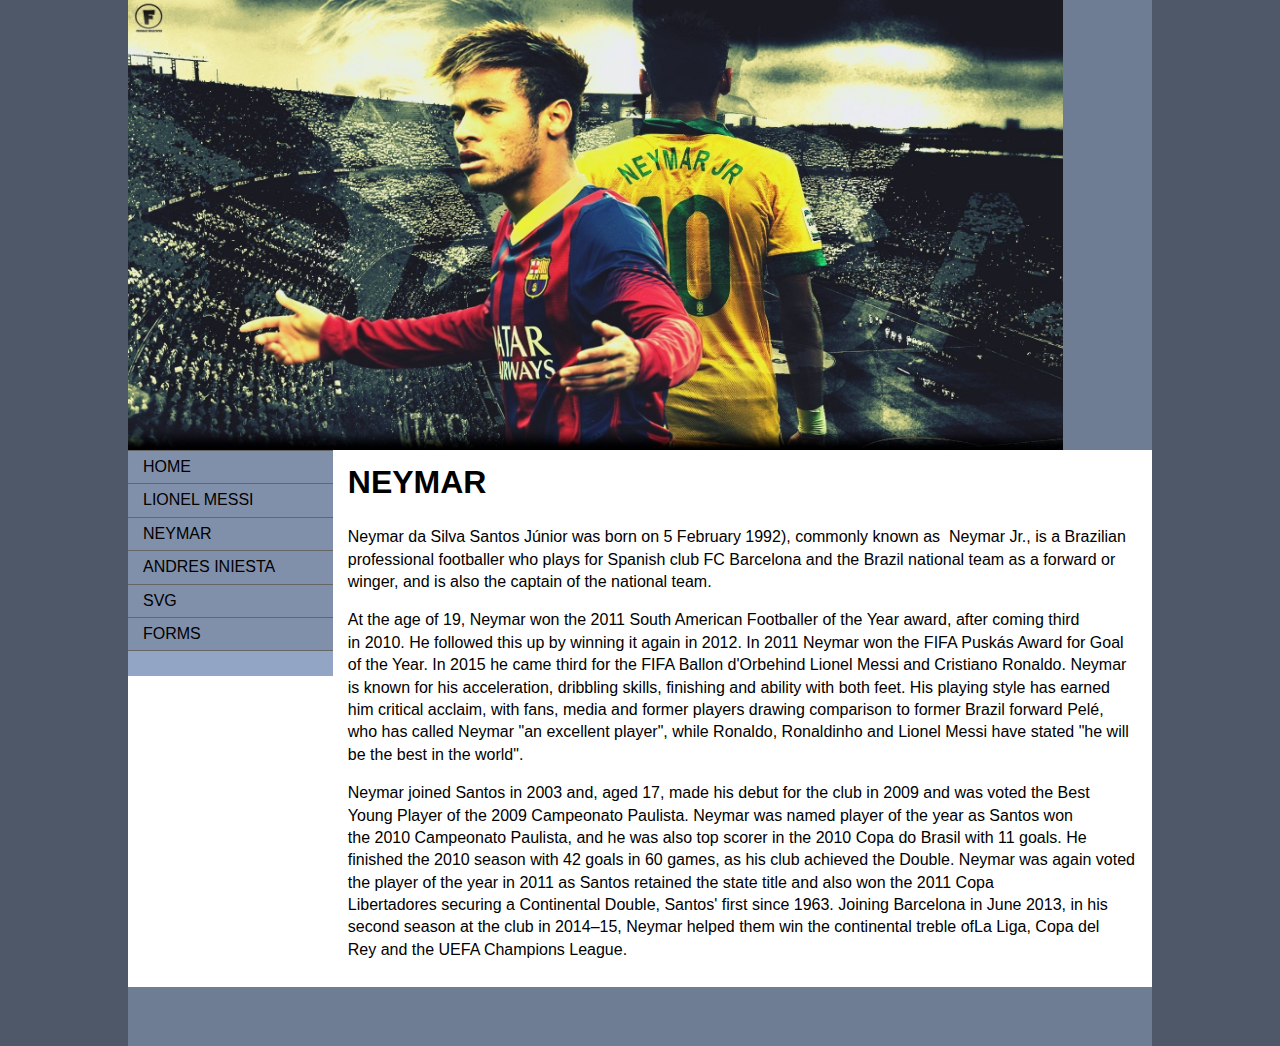
<file: wpd/sub2/index.html>
<!doctype html>
<html>
<head>
<meta charset="utf-8">
<title>subpage 2</title>
<link href="../main.css" rel="stylesheet" type="text/css"><!--[if lte IE 7]>
<style>
.content { margin-right: -1px; } /* this 1px negative margin can be placed on any of the columns in this layout with the same corrective effect. */
ul.nav a { zoom: 1; }  /* the zoom property gives IE the hasLayout trigger it needs to correct extra whiltespace between the links */
</style>
<![endif]-->
</head>

<body class="subpage2">

<div class="container">
  <div class="header"><a href="#"><img src="../../Neymar-Neimar-BRAZIL-AND-font-b-BARCELONA-b-font-font-b-Football-b-font-36-x24.jpg" alt="Insert Logo Here" name="Insert_logo" width="935" height="450" id="Insert_logo" style="background-color: #8090AB; display:block;" /></a> 
    <!-- end .header --></div>
  <div class="sidebar1">
    <ul class="nav">
     <li><a href="../index.html">HOME</a></li>
      <li><a href="index.html">LIONEL MESSI</a></li>
      <li><a href="../sub2/index.html">NEYMAR</a></li>
      <li><a href="../sub 3/index.html">ANDRES INIESTA</a></li>
       <li><a href="sub 4/index.html">SVG</a></li>
        <li><a href="../FORMS/form.html">FORMS</a></li>
      
    </ul>
    <!-- end .sidebar1 --></div>
  <div class="content">
    <h1>NEYMAR</h1>
    <p>Neymar da Silva Santos Júnior was born on 5 February 1992), commonly known as  Neymar Jr., is a Brazilian professional footballer who plays for Spanish club FC Barcelona and the Brazil national team as a forward or winger, and is also the captain of the national team.</p>
    <p>At the age of 19, Neymar won the 2011 South American Footballer of the Year award, after coming third in 2010. He followed this up by winning it again in 2012. In 2011 Neymar won the FIFA Puskás Award for Goal of the Year. In 2015 he came third for the FIFA Ballon d'Orbehind Lionel Messi and Cristiano Ronaldo. Neymar is known for his acceleration, dribbling skills, finishing and ability with both feet. His playing style has earned him critical acclaim, with fans, media and former players drawing comparison to former Brazil forward Pelé, who has called Neymar "an excellent player", while Ronaldo, Ronaldinho and Lionel Messi have stated "he will be the best in the world".</p>
    <p>Neymar joined Santos in 2003 and, aged 17, made his debut for the club in 2009 and was voted the Best Young Player of the 2009 Campeonato Paulista. Neymar was named player of the year as Santos won the 2010 Campeonato Paulista, and he was also top scorer in the 2010 Copa do Brasil with 11 goals. He finished the 2010 season with 42 goals in 60 games, as his club achieved the Double. Neymar was again voted the player of the year in 2011 as Santos retained the state title and also won the 2011 Copa Libertadores securing a Continental Double, Santos' first since 1963. Joining Barcelona in June 2013, in his second season at the club in 2014–15, Neymar helped them win the continental treble ofLa Liga, Copa del Rey and the UEFA Champions League.</p>
    <!-- end .content --></div>
  <div class="footer">
    <p>&nbsp;</p>
    <!-- end .footer --></div>
  <!-- end .container --></div>
</body>
</html>
</file>
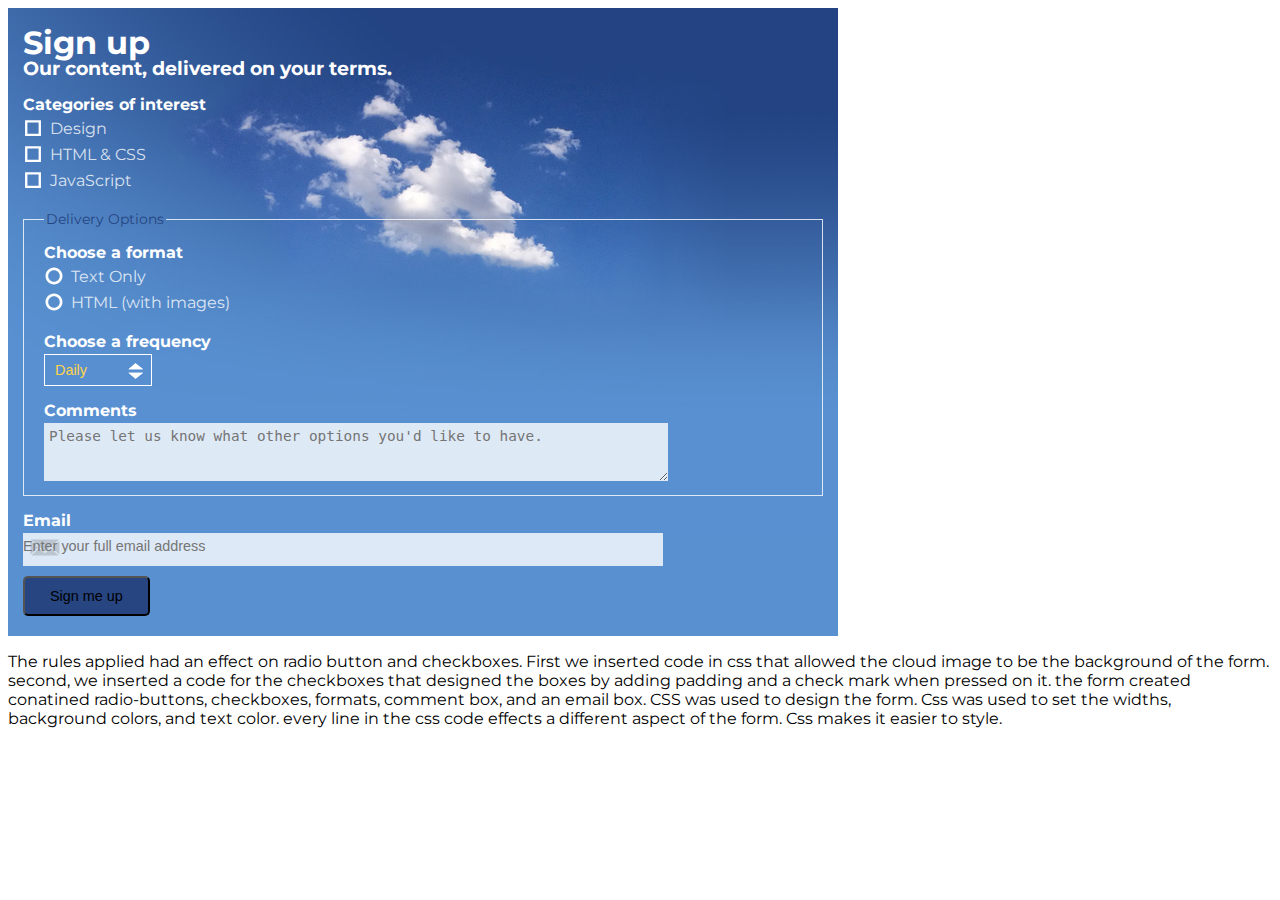
<file: forms/form.html>
<!DOCTYPE HTML>
<html>
	<head>
		<meta http-equiv="Content-Type" content="text/html; charset=UTF-8">
		<meta name="viewport" content="width=device-width, initial-scale=1">
		<title>Design the Web</title>
		<link rel="stylesheet" type="text/css" href="form.css">
	</head>
	<body>

		<form id="signup" method="post" action="#">

			<h2>Sign up</h2>
			<h3>Our content, delivered on your terms.</h3>

			<h4>Categories of interest</h4>
			<input id="cat-d" type="checkbox" name="design"><label for="cat-d">Design</label>
			<br>
			<input id="cat-h" type="checkbox" name="html-css"><label for="cat-h">HTML &amp; CSS</label>
			<br>
			<input id="cat-j" type="checkbox" name="js"><label for="cat-j">JavaScript</label>
			<br>

			<fieldset>

				<legend>Delivery Options</legend>

				<h4>Choose a format</h4>
				<input id="format-t" type="radio" name="format"><label for="format-t">Text Only</label>
				<br>
				<input id="format-h" type="radio" name="format"><label for="format-h">HTML (with images)</label>

				<h4>Choose a frequency</h4>
				<select id="frequency">
					<option value="daily">Daily</option>
					<option value="weekly">Weekly</option>
					<option value="monthly">Monthly</option>
				</select>
				<br>

				<h4>Comments</h4>
				<textarea name="requests" rows="3"  placeholder="Please let us know what other options you'd like to have."></textarea>

			</fieldset>

			<h4>Email</h4>
			<input id="email" type="text" size="45" placeholder="Enter your full email address">
			<br>

			<input type="submit" value="Sign me up">

		</form>
        


	</body>
    <p> The rules applied had an effect on radio button and checkboxes. First we inserted code in css that allowed the cloud image to be the background of the form. second, we inserted a code for the checkboxes that designed the boxes by adding padding and a check mark when pressed on it. the form created conatined radio-buttons, checkboxes, formats, comment box, and an email box.  CSS was used to design the form. Css was used to set the widths, background colors, and text color. every line in the css code effects a different aspect of the form. Css makes it easier to style. 
</html>
</file>
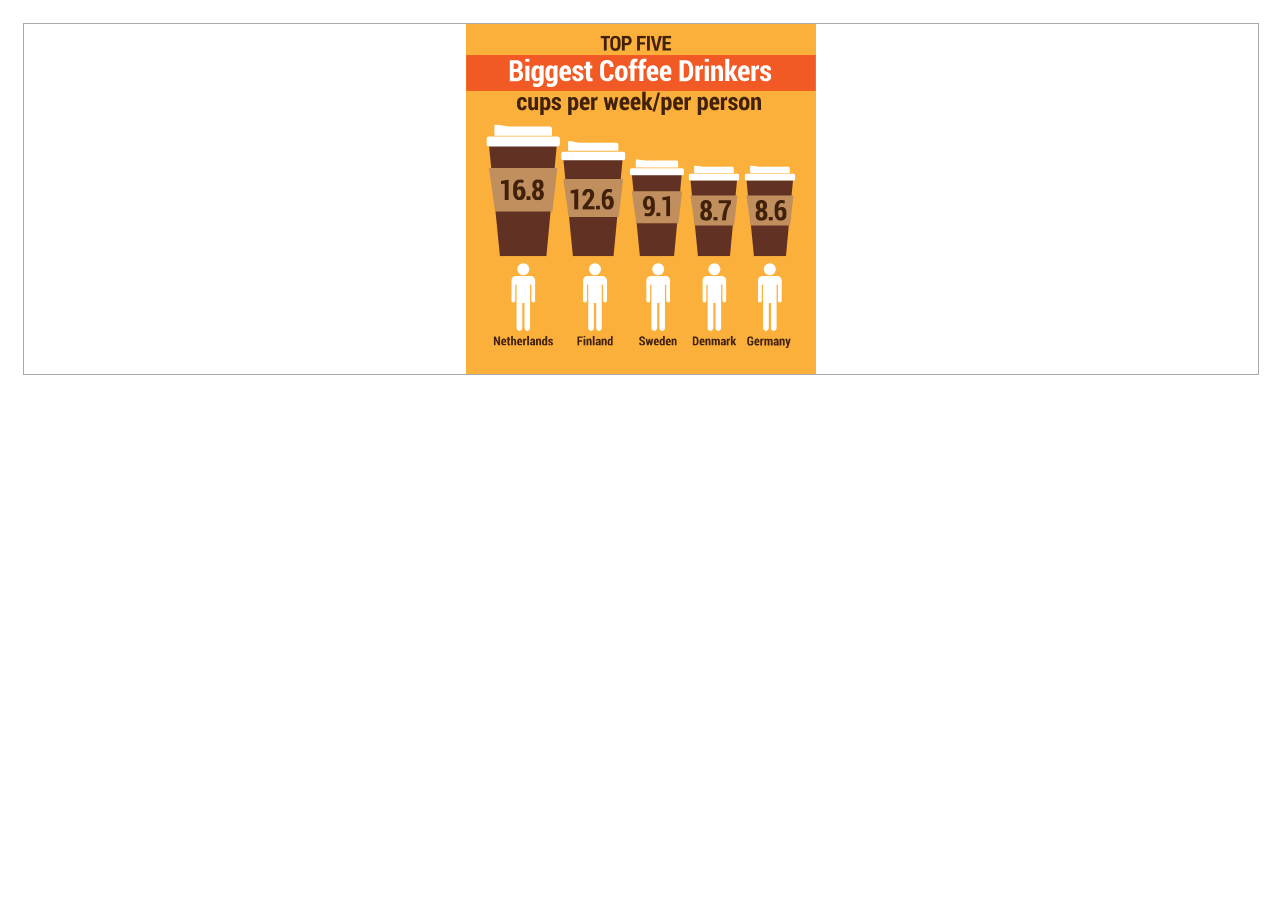
<file: SVG/coffee_consumption.html>
<!DOCTYPE HTML>
<html>
	<head>
		<meta http-equiv="Content-Type" content="text/html; charset=UTF-8">
		<title>Responsive SVG</title>
		<style type="text/css" media="screen">
			body { padding: 15px; }
			.container { width: 100%; height: 350px; border: 1px solid #aaa; }
			.container img {width:100%; height:100%;}
		</style>
	</head>
	<body>

		<div class="container">
        <img src="coffee_consumption.svg">
		
		</div>
		
	</body>
</html>
</file>
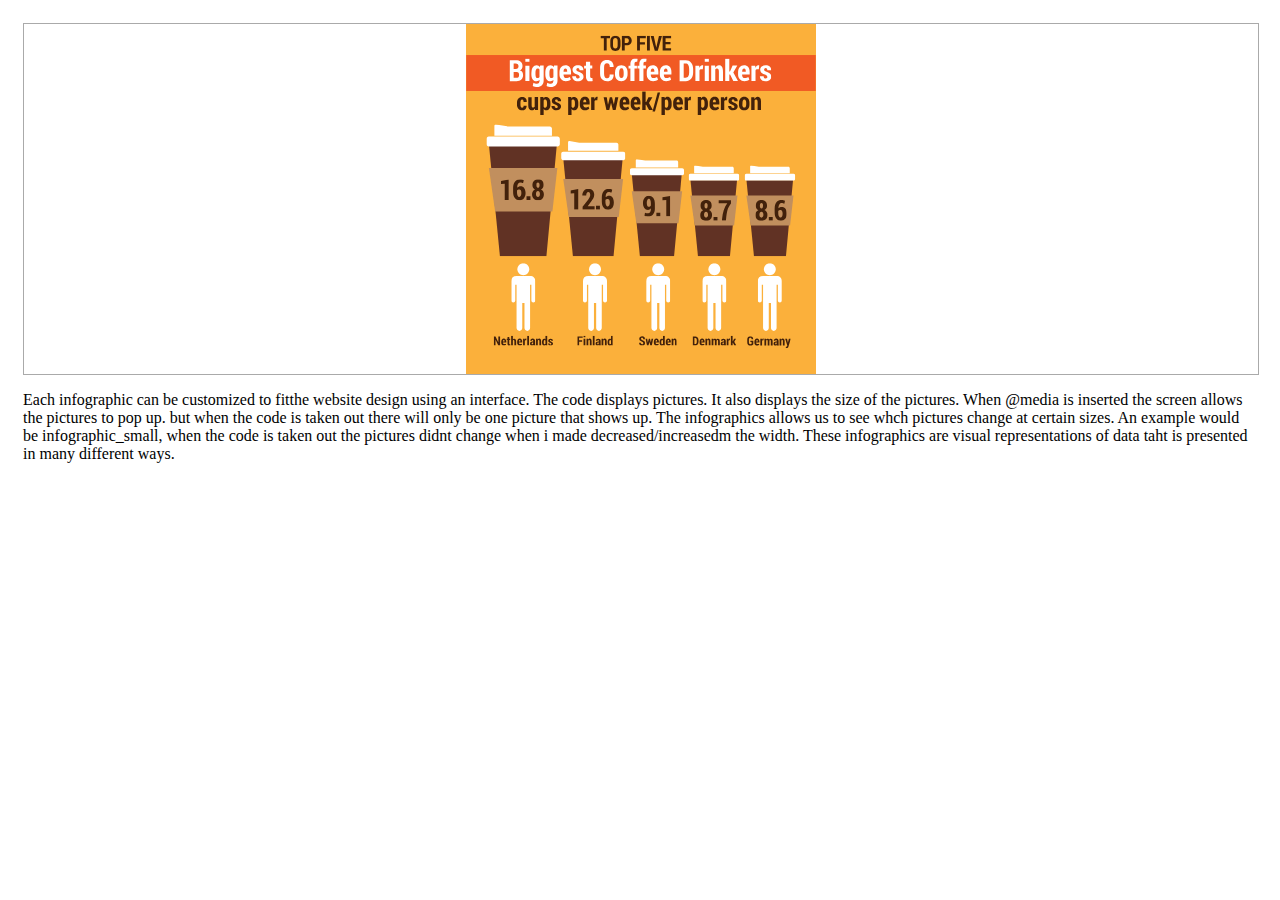
<file: wpd/SVG/coffee_consumption.html>
<!DOCTYPE HTML>
<html>
	<head>
		<meta http-equiv="Content-Type" content="text/html; charset=UTF-8">
		<title>Responsive SVG</title>
		<style type="text/css" media="screen">
			body { padding: 15px; }
			.container { width: 100%; height: 350px; border: 1px solid #aaa; }
			.container img {width:100%; height:100%;}
		</style>
	</head>
	<body>

		<div class="container">
        <img src="coffee_consumption.svg">
		
		</div>
		
	</body>
    <p> Each infographic can be customized to fitthe website design using an interface. The code displays pictures. It also displays the size of the pictures. When  @media is inserted the screen allows the  pictures to pop up. but when the code is taken out there will only be one picture that shows up. The infographics allows us to see whch pictures change at certain sizes. An example would be infographic_small, when the code is taken out the pictures didnt change when i made decreased/increasedm the width. These infographics are visual representations of data taht is presented in many different ways.</p>
</html>
</file>
<file: wpd/main.css>
@charset "utf-8";
body {
	font: 100%/1.4 Verdana, Arial, Helvetica, sans-serif;
	background-color: #4E5869;
	margin: 0;
	padding: 0;
	color: #000;
}

/* ~~ Element/tag selectors ~~ */
ul, ol, dl { /* Due to variations between browsers, it's best practices to zero padding and margin on lists. For consistency, you can either specify the amounts you want here, or on the list items (LI, DT, DD) they contain. Remember that what you do here will cascade to the .nav list unless you write a more specific selector. */
	padding: 0;
	margin: 0;
}
h1, h2, h3, h4, h5, h6, p {
	margin-top: 0;	 /* removing the top margin gets around an issue where margins can escape from their containing div. The remaining bottom margin will hold it away from any elements that follow. */
	padding-right: 15px;
	padding-left: 15px; /* adding the padding to the sides of the elements within the divs, instead of the divs themselves, gets rid of any box model math. A nested div with side padding can also be used as an alternate method. */
}
a img { /* this selector removes the default blue border displayed in some browsers around an image when it is surrounded by a link */
	border: none;
}

/* ~~ Styling for your site's links must remain in this order - including the group of selectors that create the hover effect. ~~ */
a:link {
	color:#414958;
	text-decoration: underline; /* unless you style your links to look extremely unique, it's best to provide underlines for quick visual identification */
}
a:visited {
	color: #4E5869;
	text-decoration: underline;
}
a:hover, a:active, a:focus { /* this group of selectors will give a keyboard navigator the same hover experience as the person using a mouse. */
	text-decoration: none;
}

/* ~~ this container surrounds all other divs giving them their percentage-based width ~~ */
.container {
	width: 80%;
	max-width: 1260px;/* a max-width may be desirable to keep this layout from getting too wide on a large monitor. This keeps line length more readable. IE6 does not respect this declaration. */
	min-width: 780px;/* a min-width may be desirable to keep this layout from getting too narrow. This keeps line length more readable in the side columns. IE6 does not respect this declaration. */
	background-color: #FFF;
	margin: 0 auto; /* the auto value on the sides, coupled with the width, centers the layout. It is not needed if you set the .container's width to 100%. */
}

/* ~~ the header is not given a width. It will extend the full width of your layout. It contains an image placeholder that should be replaced with your own linked logo ~~ */
.header {
	background-color: #6F7D94;
}

/* ~~ These are the columns for the layout. ~~ 

1) Padding is only placed on the top and/or bottom of the divs. The elements within these divs have padding on their sides. This saves you from any "box model math". Keep in mind, if you add any side padding or border to the div itself, it will be added to the width you define to create the *total* width. You may also choose to remove the padding on the element in the div and place a second div within it with no width and the padding necessary for your design.

2) No margin has been given to the columns since they are all floated. If you must add margin, avoid placing it on the side you're floating toward (for example: a right margin on a div set to float right). Many times, padding can be used instead. For divs where this rule must be broken, you should add a "display:inline" declaration to the div's rule to tame a bug where some versions of Internet Explorer double the margin.

3) Since classes can be used multiple times in a document (and an element can also have multiple classes applied), the columns have been assigned class names instead of IDs. For example, two sidebar divs could be stacked if necessary. These can very easily be changed to IDs if that's your preference, as long as you'll only be using them once per document.

4) If you prefer your nav on the right instead of the left, simply float these columns the opposite direction (all right instead of all left) and they'll render in reverse order. There's no need to move the divs around in the HTML source.

*/
.sidebar1 {
	float: left;
	width: 20%;
	background-color: #93A5C4;
	padding-bottom: 10px;
}
.content {
	padding: 10px 0;
	width: 80%;
	float: left;
}

/* ~~ This grouped selector gives the lists in the .content area space ~~ */
.content ul, .content ol { 
	padding: 0 15px 15px 40px; /* this padding mirrors the right padding in the headings and paragraph rule above. Padding was placed on the bottom for space between other elements on the lists and on the left to create the indention. These may be adjusted as you wish. */
}

/* ~~ The navigation list styles (can be removed if you choose to use a premade flyout menu like Spry) ~~ */
ul.nav {
	list-style: none; /* this removes the list marker */
	border-top: 1px solid #666; /* this creates the top border for the links - all others are placed using a bottom border on the LI */
	margin-bottom: 15px; /* this creates the space between the navigation on the content below */
}
ul.nav li {
	border-bottom: 1px solid #666; /* this creates the button separation */
}
ul.nav a, ul.nav a:visited { /* grouping these selectors makes sure that your links retain their button look even after being visited */
	padding: 5px 5px 5px 15px;
	display: block; /* this gives the link block properties causing it to fill the whole LI containing it. This causes the entire area to react to a mouse click. */
	text-decoration: none;
	background-color: #8090AB;
	color: #000;
}
ul.nav a:hover, ul.nav a:active, ul.nav a:focus { /* this changes the background and text color for both mouse and keyboard navigators */
	background-color: #6F7D94;
	color: #FFF;
}

/* ~~ The footer ~~ */
.footer {
	padding: 10px 0;
	background-color: #6F7D94;
	position: relative;/* this gives IE6 hasLayout to properly clear */
	clear: both; /* this clear property forces the .container to understand where the columns end and contain them */
}

/* ~~ miscellaneous float/clear classes ~~ */
.fltrt {  /* this class can be used to float an element right in your page. The floated element must precede the element it should be next to on the page. */
	float: right;
	margin-left: 8px;
}
.fltlft { /* this class can be used to float an element left in your page. The floated element must precede the element it should be next to on the page. */
	float: left;
	margin-right: 8px;
}
.clearfloat { /* this class can be placed on a <br /> or empty div as the final element following the last floated div (within the #container) if the #footer is removed or taken out of the #container */
	clear:both;
	height:0;
	font-size: 1px;
	line-height: 0px;
}
</file>
<file: forms/form.css>
/* CSS Document */

@import url(https://fonts.googleapis.com/css?family=Montserrat:400,700);

body { font-size: 16px; font-family: 'Montserrat', sans-serif; background-color: #fff; }

form#signup {
	max-width:800px;
	padding:15px;
	background:#5890d0 url(images/background.jpg) no-repeat 0px -70px;
}
form#signup h2 {
	margin:0px;
	color:#fff;
	font-size: 2em;
}

form#signup h3 {
	margin: -5px 0px 12px 0px;
color:#fff;
font-size:1.2 em;
}

form#signup h4 {
	margin: 15px 0px 3px 0px;
	color:#fff;
	font-size:1em;
}

form#signup p, form#signup label {
	margin:0px 0px 6px 0px;
	color: rgba(255,255,255,.8);
	font-size:1em;
}

form#signup fieldset {
	border:1px solid rgba(255,255,255,.8);
	margin:15px 0px 15px 0px;
	padding:0px 10px 10px 20px;
}

form#signup legend {
	color:#254581;
	font-size: .9em;
}

form#signup textarea {
	font-size: .9em;
	padding: 5px;
	border:none;
	color:#254581;
	background-color:rgba(255,255,255,.8);
	width:80%;
}

form#signup textarea:focus {
	background-color:#fff;
}

form#signup select {
	-webkit-appearance:none;
	-moz-appearance:none;
	-ms-appearance:none;
	-o-appearance:none;
	appearance:none;
	font-size:.9em;
	background:#588fd0 url(images/icons_arrows.svg) no-repeat right 8px;
	background-size:30px 20px;
	color:#ffd34c;
	padding:7px 45px 7px 10px;
	border:1px solid #fff;
}

form#signup input[type="checkbox"],form#signup input[type="radio"] {
	width:20px;
	margin:0px;
	padding:0px;
	opacity:0;
}

form#signup input[type="checkbox"] +label,form#signup input[type="radio"] +label {
	display:inline-block;
	margin-left:-20px;
	padding: 4px 0px 0px 27px;
	background: url(images/icons_check_radio.svg)no-repeat;
	background-size: 20px 80px;
	line-height:16px;
}

form#signup input[type="checkbox"]+label {
	background-position: 0px 0px;
}

form#signup input[type="radio"]+label {
	background-position: 0px -40px;
}

form#signup input:checked+label {
	color:#ffd34c;
}

form#signup input[type="checkbox"]:checked+ label {
	background-position: 0px -20px;
}

form#signup input[type="radio"]:checked+ label {
	background-position: 0px -60px;
}

form#signup input#email {
	font-size:.9em;
	background:rgba(255,255,255,.8) url(images/icon_email.svg) no-repeat 7px 6px;
	background-size: 30px 17px;
	padding: 5px 0px 12px 0px;
	border:none;
	color:#264581;
	width:80%
}

form#signup input#email:hover {
	background-color: #fff;
}

form#signup input[type="submit"] {
	font-size:.9em;
	background-color:#264581;
	margin: 10px 0px 5px 0px;
	padding: 10px 25px;
	border-radius:5px;
	cursor:pointer;
	-webkit-appearance:none;
}

form#signup input[type="submit"]:hover {
	color:#ffd34c;
}
</file>
